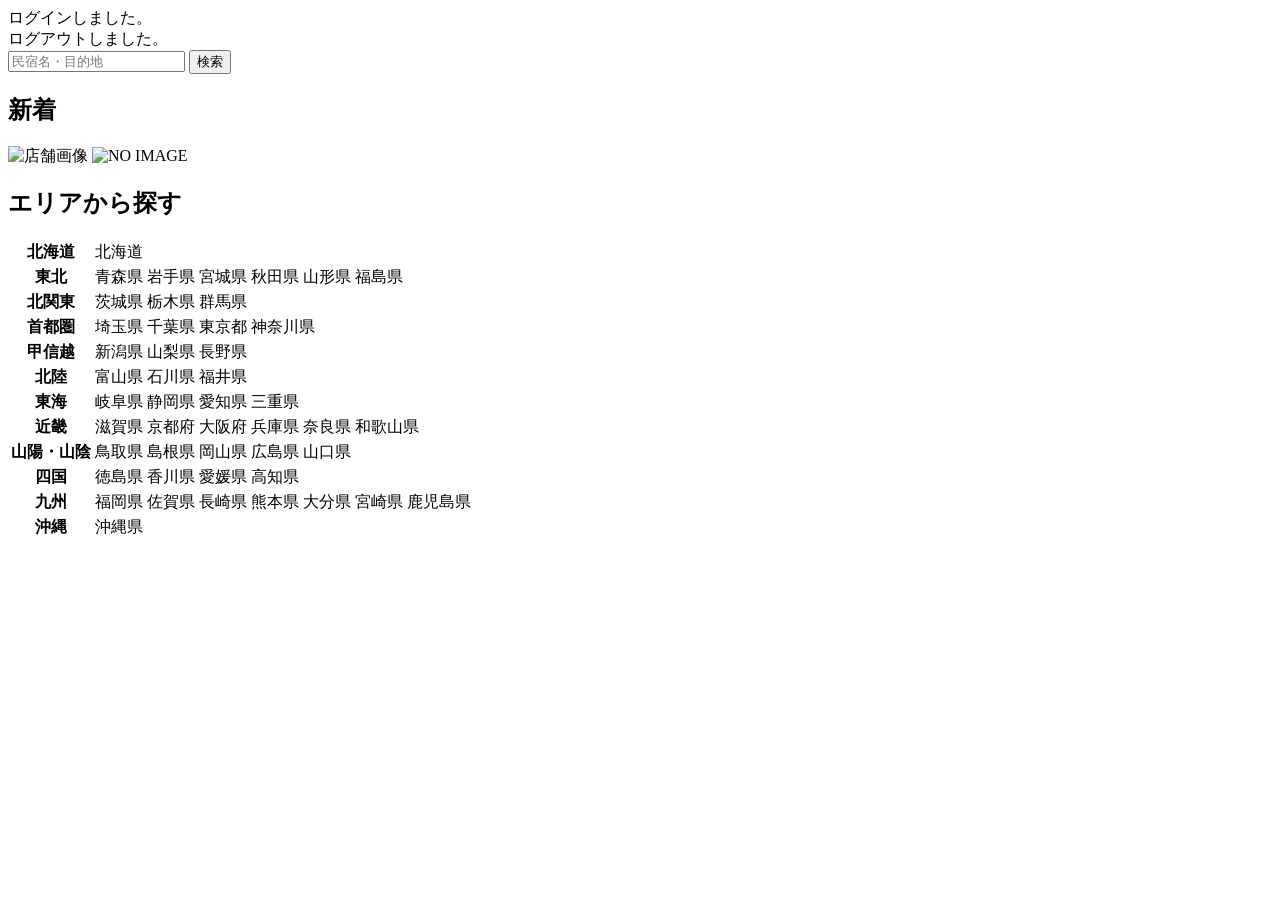
<file: kadai_002/samuraitravel/src/main/resources/templates/index.html>
<!DOCTYPE html>
<html xmlns:th="https://www.thymeleaf.org" xmlns:sec="http://www.thymeleaf.org/extras/spring-security">
    <head>
         <div th:replace="~{fragment :: meta}"></div>   
              
         <div th:replace="~{fragment :: styles}"></div>
        
        <title>SAMURAI Travel</title>	
    </head>
    <body>
         <div class="samuraitravel-wrapper">
             <!-- ヘッダー -->
             <div th:replace="~{fragment :: header}"></div>
             
             <main>
                 <div class="container pt-4 pb-5 samuraitravel-container">
                     <div th:if="${param.loggedIn}" class="alert alert-info">
                         ログインしました。
                     </div>  
                     
                     <div th:if="${param.loggedOut}" class="alert alert-info">
                         ログアウトしました。
                     </div>
                     <div th:if="${successMessage}" class="alert alert-info">
                         <span th:text="${successMessage}"></span>
                     </div> 
                     <div class="d-flex justify-content-center">                                            
                         <form method="get" th:action="@{/houses}" class="mb-5 samuraitravel-search-form">
                             <div class="input-group">
                                 <input type="text" class="form-control" name="keyword" th:value="${keyword}" placeholder="民宿名・目的地">
                                 <button type="submit" class="btn text-white shadow-sm samuraitravel-btn">検索</button> 
                             </div>               
                         </form>                        
                     </div>                                                                                                  
                                                      
                     <h2 class="text-center mb-3">新着</h2>
                     <div class="row row-cols-lg-5 row-cols-2 g-3 mb-5">                                        
                         <div class="col" th:each="newHouse : ${newHouses}">
                             <a th:href="@{/houses/__${newHouse.getId()}__}" class="link-dark samuraitravel-card-link">
                                 <div class="card h-100">                                                                        
                                     <img th:if="${newHouse.getImageName()}" th:src="@{/storage/__${newHouse.getImageName()}__}" class="card-img-top samuraitravel-vertical-card-image" alt="店舗画像">                                     
                                     <img th:unless="${newHouse.getImageName()}" th:src="@{/images/noImage.png}" class="card-img-top samuraitravel-vertical-card-image" alt="NO IMAGE">                                                                                                                        
                                     <div class="card-body">                                    
                                         <h3 class="card-title" th:text="${newHouse.getName()}"></h3>
                                         <p class="card-text mb-1">
                                             <small class="text-muted" th:text="${newHouse.getAddress()}"></small>                                            
                                         </p>
                                         <p class="card-text">
                                             <span th:text="${#numbers.formatInteger(newHouse.getPrice(), 1, 'COMMA') + '円 / 泊'}"></span>                                            
                                         </p>                                    
                                     </div>
                                 </div>    
                             </a>            
                         </div>                                               
                     </div>
                     
                     <div class="row justify-content-center">
                         <div class="col-xl-5 col-lg-6 col-md-8">                    
                     
                             <h2 class="text-center mb-3">エリアから探す</h2>                                        
                              
                             <table class="table">
                                 <tbody>                                                     
                                     <tr>
                                         <th>北海道</th>
                                         <td>
                                             <a th:href="@{/houses?area=北海道}">北海道</a>
                                         </td>                                     
                                     </tr>  
                                     <tr>
                                         <th>東北</th>
                                         <td>
                                             <a th:href="@{/houses?area=青森県}" class="me-2">青森県</a>
                                             <a th:href="@{/houses?area=岩手県}" class="me-2">岩手県</a>
                                             <a th:href="@{/houses?area=宮城県}" class="me-2">宮城県</a>
                                             <a th:href="@{/houses?area=秋田県}" class="me-2">秋田県</a>
                                             <a th:href="@{/houses?area=山形県}" class="me-2">山形県</a>
                                             <a th:href="@{/houses?area=福島県}">福島県</a>
                                         </td>                                     
                                     </tr>  
                                     <tr>
                                         <th>北関東</th>
                                         <td>
                                             <a th:href="@{/houses?area=茨城県}" class="me-2">茨城県</a>
                                             <a th:href="@{/houses?area=栃木県}" class="me-2">栃木県</a>
                                             <a th:href="@{/houses?area=群馬県}">群馬県</a>                                    
                                         </td>                                     
                                     </tr>  
                                     <tr>
                                         <th>首都圏</th>
                                         <td>
                                             <a th:href="@{/houses?area=埼玉県}" class="me-2">埼玉県</a>
                                             <a th:href="@{/houses?area=千葉県}" class="me-2">千葉県</a>
                                             <a th:href="@{/houses?area=東京都}" class="me-2">東京都</a>
                                             <a th:href="@{/houses?area=神奈川県}">神奈川県</a>
                                         </td>                                     
                                     </tr>  
                                     <tr>
                                         <th>甲信越</th>
                                         <td>
                                             <a th:href="@{/houses?area=新潟県}" class="me-2">新潟県</a>
                                             <a th:href="@{/houses?area=山梨県}" class="me-2">山梨県</a>
                                             <a th:href="@{/houses?area=長野県}">長野県</a>
                                         </td>                                     
                                     </tr>  
                                     <tr>
                                         <th>北陸</th>
                                         <td>
                                             <a th:href="@{/houses?area=富山県}" class="me-2">富山県</a>
                                             <a th:href="@{/houses?area=石川県}" class="me-2">石川県</a>
                                             <a th:href="@{/houses?area=福井県}">福井県</a>
                                         </td>                                     
                                     </tr>  
                                     <tr>
                                         <th>東海</th>
                                         <td>
                                             <a th:href="@{/houses?area=岐阜県}" class="me-2">岐阜県</a>
                                             <a th:href="@{/houses?area=静岡県}" class="me-2">静岡県</a>
                                             <a th:href="@{/houses?area=愛知県}" class="me-2">愛知県</a>
                                             <a th:href="@{/houses?area=三重県}">三重県</a>
                                         </td>                                     
                                     </tr>  
                                     <tr>
                                         <th>近畿</th>
                                         <td>
                                             <a th:href="@{/houses?area=滋賀県}" class="me-2">滋賀県</a>
                                             <a th:href="@{/houses?area=京都府}" class="me-2">京都府</a>
                                             <a th:href="@{/houses?area=大阪府}" class="me-2">大阪府</a>
                                             <a th:href="@{/houses?area=兵庫県}" class="me-2">兵庫県</a>
                                             <a th:href="@{/houses?area=奈良県}" class="me-2">奈良県</a>
                                             <a th:href="@{/houses?area=和歌山県}">和歌山県</a>
                                         </td>                                     
                                     </tr>  
                                     <tr>
                                         <th>山陽・山陰</th>
                                         <td>
                                             <a th:href="@{/houses?area=鳥取県}" class="me-2">鳥取県</a>
                                             <a th:href="@{/houses?area=島根県}" class="me-2">島根県</a>
                                             <a th:href="@{/houses?area=岡山県}" class="me-2">岡山県</a>
                                             <a th:href="@{/houses?area=広島県}" class="me-2">広島県</a>
                                             <a th:href="@{/houses?area=山口県}">山口県</a>
                                         </td>                                     
                                     </tr>  
                                     <tr>
                                         <th>四国</th>
                                         <td>
                                             <a th:href="@{/houses?area=徳島県}" class="me-2">徳島県</a>
                                             <a th:href="@{/houses?area=香川県}" class="me-2">香川県</a>
                                             <a th:href="@{/houses?area=愛媛県}" class="me-2">愛媛県</a>
                                             <a th:href="@{/houses?area=高知県}">高知県</a>
                                         </td>                                     
                                     </tr>            
                                     <tr>
                                         <th>九州</th>
                                         <td>
                                             <a th:href="@{/houses?area=福岡県}" class="me-2">福岡県</a>
                                             <a th:href="@{/houses?area=佐賀県}" class="me-2">佐賀県</a>
                                             <a th:href="@{/houses?area=長崎県}" class="me-2">長崎県</a>
                                             <a th:href="@{/houses?area=熊本県}" class="me-2">熊本県</a>
                                             <a th:href="@{/houses?area=大分県}" class="me-2">大分県</a>
                                             <a th:href="@{/houses?area=宮崎県}" class="me-2">宮崎県</a>
                                             <a th:href="@{/houses?area=鹿児島県}">鹿児島県</a>
                                         </td>                                     
                                     </tr>  
                                     <tr>
                                         <th>沖縄</th>
                                         <td>
                                             <a th:href="@{/houses?area=沖縄県}">沖縄県</a>
                                         </td>                                     
                                     </tr>                                                                                                                                                                                                                                                                                                                                                                           
                                 </tbody>
                             </table>  
                         </div>
                     </div>
                 </div>
             </main>
             
             <!-- フッター -->
             <div th:replace="~{fragment :: footer}"></div>
         </div>    
         
         <div th:replace="~{fragment :: scripts}"></div>  
	</body>
</html>
</file>
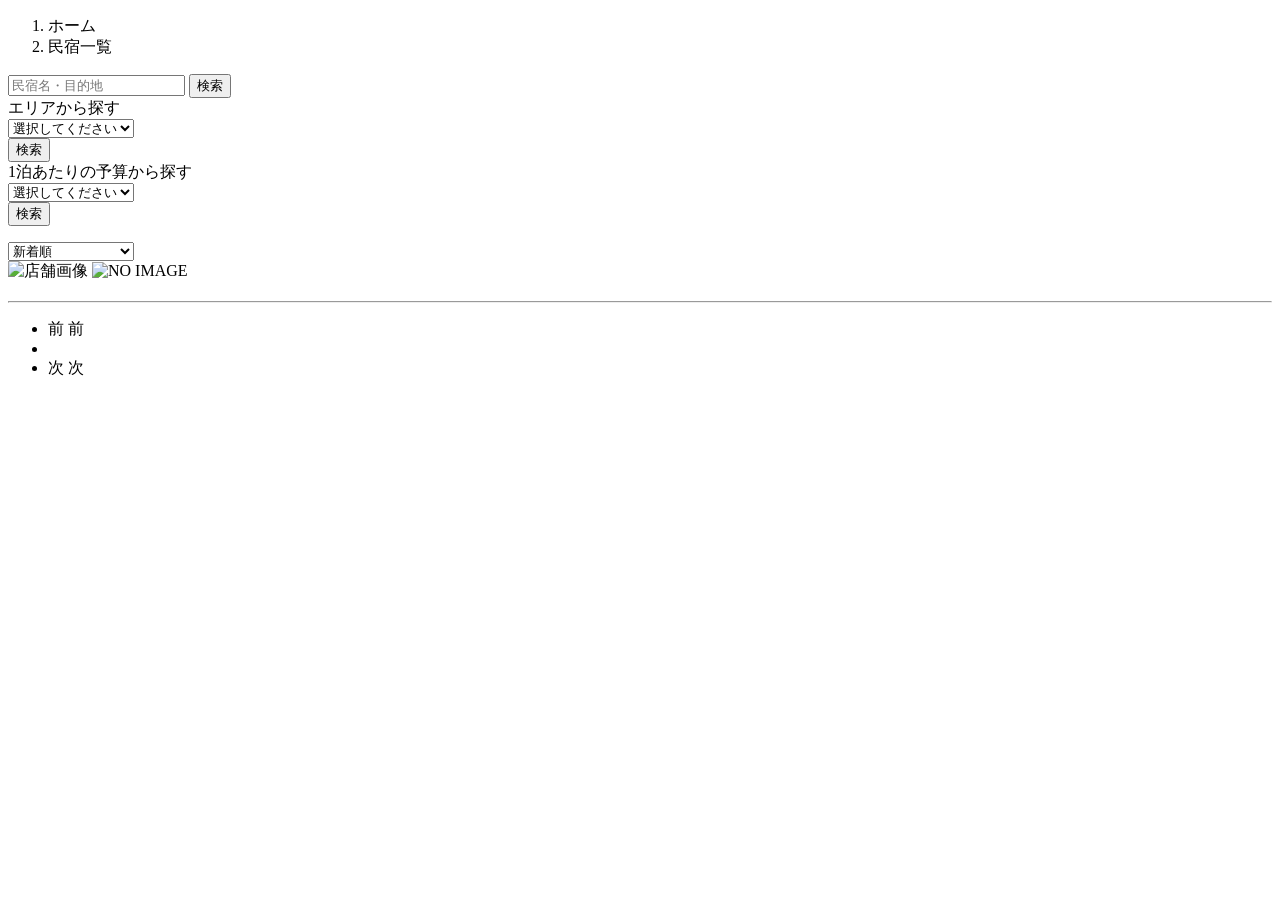
<file: kadai_002/samuraitravel/src/main/resources/templates/houses/index.html>
<!DOCTYPE html>
 <html xmlns:th="https://www.thymeleaf.org" xmlns:sec="http://www.thymeleaf.org/extras/spring-security">    
     <head>
         <div th:replace="~{fragment :: meta}"></div>   
              
         <div th:replace="~{fragment :: styles}"></div>
           
         <title>民宿一覧</title>   
     </head>
     <body>
         <div class="samuraitravel-wrapper">
             <!-- ヘッダー -->
             <div th:replace="~{fragment :: header}"></div>
             
             <main>
                 <div class="container samuraitravel-container pb-5">
                     <div class="row justify-content-center">
                         <nav class="my-3" style="--bs-breadcrumb-divider: '>';" aria-label="breadcrumb">
                             <ol class="breadcrumb mb-0">                        
                                 <li class="breadcrumb-item"><a th:href="@{/}">ホーム</a></li>
                                 <li class="breadcrumb-item active" aria-current="page">民宿一覧</li>
                             </ol>
                         </nav>         
             
                         <div class="col-xl-3 col-lg-4 col-md-12">               
                             <form method="get" th:action="@{/houses}" class="w-100 mb-3">
                                 <div class="input-group">
                                     <input type="text" class="form-control" name="keyword" th:value="${keyword}" placeholder="民宿名・目的地">
                                     <button type="submit" class="btn text-white shadow-sm samuraitravel-btn">検索</button> 
                                 </div>               
                             </form>
             
                             <div class="card mb-3">
                                 <div class="card-header">
                                     エリアから探す
                                 </div>
                                 <div class="card-body">
                                     <form method="get" th:action="@{/houses}" class="w-100">
                                         <div class="form-group mb-3">
                                             <select class="form-control form-select" name="area">  
                                                 <option value="" hidden>選択してください</option>   
                                                 <optgroup label="北海道">                                      
                                                     <option value="北海道" th:selected="${area == '北海道'}">北海道</option>
                                                 </optgroup>                
                                                 <optgroup label="東北">                                  
                                                     <option value="青森県" th:selected="${area == '青森県'}">青森県</option>                                                
                                                     <option value="岩手県" th:selected="${area == '岩手県'}">岩手県</option>
                                                     <option value="宮城県" th:selected="${area == '宮城県'}">宮城県</option>
                                                     <option value="秋田県" th:selected="${area == '秋田県'}">秋田県</option>
                                                     <option value="山形県" th:selected="${area == '山形県'}">山形県</option>
                                                     <option value="福島県" th:selected="${area == '福島県'}">福島県</option>
                                                 </optgroup>
                                                 <optgroup label="北関東">  
                                                     <option value="茨城県" th:selected="${area == '茨城県'}">茨城県</option>
                                                     <option value="栃木県" th:selected="${area == '栃木県'}">栃木県</option>
                                                     <option value="群馬県" th:selected="${area == '群馬県'}">群馬県</option>
                                                 </optgroup>
                                                 <optgroup label="首都圏"> 
                                                     <option value="埼玉県" th:selected="${area == '埼玉県'}">埼玉県</option>
                                                     <option value="千葉県" th:selected="${area == '千葉県'}">千葉県</option>
                                                     <option value="東京都" th:selected="${area == '東京都'}">東京都</option>
                                                     <option value="神奈川県" th:selected="${area == '神奈川県'}">神奈川県</option>
                                                 </optgroup>
                                                 <optgroup label="甲信越"> 
                                                     <option value="新潟県" th:selected="${area == '新潟県'}">新潟県</option>
                                                     <option value="山梨県" th:selected="${area == '山梨県'}">山梨県</option>
                                                     <option value="長野県" th:selected="${area == '長野県'}">長野県</option>
                                                 </optgroup>
                                                 <optgroup label="北陸"> 
                                                     <option value="富山県" th:selected="${area == '富山県'}">富山県</option>
                                                     <option value="石川県" th:selected="${area == '石川県'}">石川県</option>
                                                     <option value="福井県" th:selected="${area == '福井県'}">福井県</option>
                                                 </optgroup>
                                                 <optgroup label="東海">
                                                     <option value="岐阜県" th:selected="${area == '岐阜県'}">岐阜県</option>
                                                     <option value="静岡県" th:selected="${area == '静岡県'}">静岡県</option>
                                                     <option value="愛知県" th:selected="${area == '愛知県'}">愛知県</option>
                                                     <option value="三重県" th:selected="${area == '三重県'}">三重県</option>
                                                 </optgroup>
                                                 <optgroup label="近畿">
                                                     <option value="滋賀県" th:selected="${area == '滋賀県'}">滋賀県</option>
                                                     <option value="京都府" th:selected="${area == '京都府'}">京都府</option>
                                                     <option value="大阪府" th:selected="${area == '大阪府'}">大阪府</option>
                                                     <option value="兵庫県" th:selected="${area == '兵庫県'}">兵庫県</option>
                                                     <option value="奈良県" th:selected="${area == '奈良県'}">奈良県</option>
                                                     <option value="和歌山県" th:selected="${area == '和歌山県'}">和歌山県</option>
                                                 </optgroup>
                                                 <optgroup label="山陽・山陰">
                                                     <option value="鳥取県" th:selected="${area == '鳥取県'}">鳥取県</option>
                                                     <option value="島根県" th:selected="${area == '島根県'}">島根県</option>
                                                     <option value="岡山県" th:selected="${area == '岡山県'}">岡山県</option>
                                                     <option value="広島県" th:selected="${area == '広島県'}">広島県</option>
                                                     <option value="山口県" th:selected="${area == '山口県'}">山口県</option>
                                                 </optgroup>
                                                 <optgroup label="四国">
                                                     <option value="徳島県" th:selected="${area == '徳島県'}">徳島県</option>
                                                     <option value="香川県" th:selected="${area == '香川県'}">香川県</option>
                                                     <option value="愛媛県" th:selected="${area == '愛媛県'}">愛媛県</option>
                                                     <option value="高知県" th:selected="${area == '高知県'}">高知県</option>
                                                 </optgroup>
                                                 <optgroup label="九州">
                                                     <option value="福岡県" th:selected="${area == '福岡県'}">福岡県</option>
                                                     <option value="佐賀県" th:selected="${area == '佐賀県'}">佐賀県</option>
                                                     <option value="長崎県" th:selected="${area == '長崎県'}">長崎県</option>
                                                     <option value="熊本県" th:selected="${area == '熊本県'}">熊本県</option>
                                                     <option value="大分県" th:selected="${area == '大分県'}">大分県</option>
                                                     <option value="宮崎県" th:selected="${area == '宮崎県'}">宮崎県</option>
                                                     <option value="鹿児島県" th:selected="${area == '鹿児島県'}">鹿児島県</option>
                                                 </optgroup>
                                                 <optgroup label="沖縄">
                                                     <option value="沖縄県" th:selected="${area == '沖縄県'}">沖縄県</option>
                                                 </optgroup>                                                                                                  
                                             </select> 
                                         </div>
                                         <div class="form-group">
                                             <button type="submit" class="btn text-white shadow-sm w-100 samuraitravel-btn">検索</button>
                                         </div>                                           
                                     </form>
                                 </div>
                             </div>                
             
                             <div class="card mb-3">
                                 <div class="card-header">
                                     1泊あたりの予算から探す
                                 </div>
                                 <div class="card-body">
                                     <form method="get" th:action="@{/houses}" class="w-100">
                                         <div class="form-group mb-3">    
                                             <select class="form-control form-select" name="price">
                                                 <option value="" hidden>選択してください</option> 
                                                 <option value="6000" th:selected="${price == 6000}">6,000円以内</option>
                                                 <option value="7000" th:selected="${price == 7000}">7,000円以内</option>
                                                 <option value="8000" th:selected="${price == 8000}">8,000円以内</option>
                                                 <option value="9000" th:selected="${price == 9000}">9,000円以内</option>
                                                 <option value="10000" th:selected="${price == 10000}">10,000円以内</option>
                                             </select>                                                                                
                                         </div>
                                         <div class="form-group">
                                             <button type="submit" class="btn text-white shadow-sm w-100 samuraitravel-btn">検索</button>
                                         </div>                                           
                                     </form>
                                 </div>
                             </div>                               
                         </div>
             
                         <div class="col">                                                                          
                             <div class="d-flex justify-content-between flex-wrap">                                
                                 <p th:if="${housePage.getTotalPages() > 1}" class="fs-5 mb-3" th:text="${'検索結果：' + housePage.getTotalElements() + '件' + '（' + (housePage.getNumber() + 1) + ' / ' + housePage.getTotalPages() + ' ページ）'}"></p> 
                                 <p th:unless="${housePage.getTotalPages() > 1}" class="fs-5 mb-3" th:text="${'検索結果：' + housePage.getTotalElements() + '件'}"></p>                                 
                             <form method="get" th:action="@{/houses}" class="mb-3 samuraitravel-sort-box"> 
                                     <input th:if="${keyword}" type="hidden" name="keyword" th:value="${keyword}">
                                     <input th:if="${area}" type="hidden" name="area" th:value="${area}">
                                     <input th:if="${price}" type="hidden" name="price" th:value="${price}">                                      
                                     <select class="form-select form-select-sm" name="order" onChange="this.form.submit();">
                                         <option value="createdAtDesc" th:selected="${order == 'createdAtDesc' || order == null}">新着順</option>                                            
                                         <option value="priceAsc" th:selected="${order == 'priceAsc'}">宿泊料金が安い順</option>
                                     </select>   
                                 </form> 
                             </div>   
                                                                         
                             <div class="mb-3" th:each="house : ${housePage}">
                                 <a th:href="@{/houses/__${house.getId()}__}" class="link-dark samuraitravel-card-link">
                                     <div class="card h-100">   
                                         <div class="row g-0">
                                             <div class="col-md-4">                                                                                
                                                 <img th:if="${house.getImageName()}" th:src="@{/storage/__${house.getImageName()}__}" class="card-img-top samuraitravel-horizontal-card-image" alt="店舗画像">                                                     
                                                 <img th:unless="${house.getImageName()}" th:src="@{/images/noImage.png}" class="card-img-top samuraitravel-horizontal-card-image" alt="NO IMAGE">                                                    
                                             </div> 
                                             <div class="col-md-8">                                                                                                                        
                                                 <div class="card-body">                                    
                                                     <h3 class="card-title mb-3" th:text="${house.getName()}"></h3>                                            
  
                                                     <hr class="mb-3">
                                                     
                                                     <p class="card-text mb-2">
                                                         <span th:text="${house.getDescription()}"></span>
                                                     </p>                                                    
                                                     
                                                     <p class="card-text mb-2">
                                                         <small class="text-muted" th:text="${'〒' + house.getPostalCode()}"></small>
                                                         <small class="text-muted" th:text="${house.getAddress()}"></small>                                                      
                                                     </p>   
                                                                                                                                                                                                                                    
                                                     <p class="card-text">
                                                         <span th:text="${#numbers.formatInteger(house.getPrice(), 1, 'COMMA') + '円 / 泊'}"></span>
                                                     </p>                                    
                                                 </div>
                                             </div>
                                         </div>
                                     </div>    
                                 </a>            
                             </div>                                                                                       
             
                             <!-- ページネーション -->
                            <div th:if="${housePage.getTotalPages() > 1}" class="d-flex justify-content-center">
                                <nav aria-label="民宿一覧ページ">
                                    <ul class="pagination">
                                        <li class="page-item">
                                            <span th:if="${housePage.isFirst()}" class="page-link disabled">前</span>
                                             <a th:unless="${housePage.isFirst()}" th:href="@{/houses(page = ${housePage.getNumber() - 1}, keyword = ${keyword}, area = ${area}, price = ${price}, order = ${order})}" class="page-link samuraitravel-page-link">前</a>
                                        </li>
                                        <li th:each="i : ${#numbers.sequence(0, housePage.getTotalPages() - 1)}" class="page-item">
                                            <span th:if="${i == housePage.getNumber()}" class="page-link active samuraitravel-active" th:text="${i + 1}"></span>                           
                                             <a th:unless="${i == housePage.getNumber()}" th:href="@{/houses(page = ${i}, keyword = ${keyword}, area = ${area}, price = ${price}, order = ${order})}" class="page-link samuraitravel-page-link" th:text="${i + 1}"></a>
                                        </li>
                                        <li class="page-item">                        
                                            <span th:if="${housePage.isLast()}" class="page-link disabled">次</span>                                            
                                             <a th:unless="${housePage.isLast()}" th:href="@{/houses(page = ${housePage.getNumber() + 1}, keyword = ${keyword}, area = ${area}, price = ${price}, order = ${order})}" class="page-link samuraitravel-page-link">次</a>
                                         </li>
                                     </ul>
                                 </nav> 
                             </div>                                      
                         </div>
                     </div>
                 </div>  
             </main>
             
             <!-- フッター -->
             <div th:replace="~{fragment :: footer}"></div>
         </div>    
         
         <div th:replace="~{fragment :: scripts}"></div>  
   </body>
 </html>
</file>
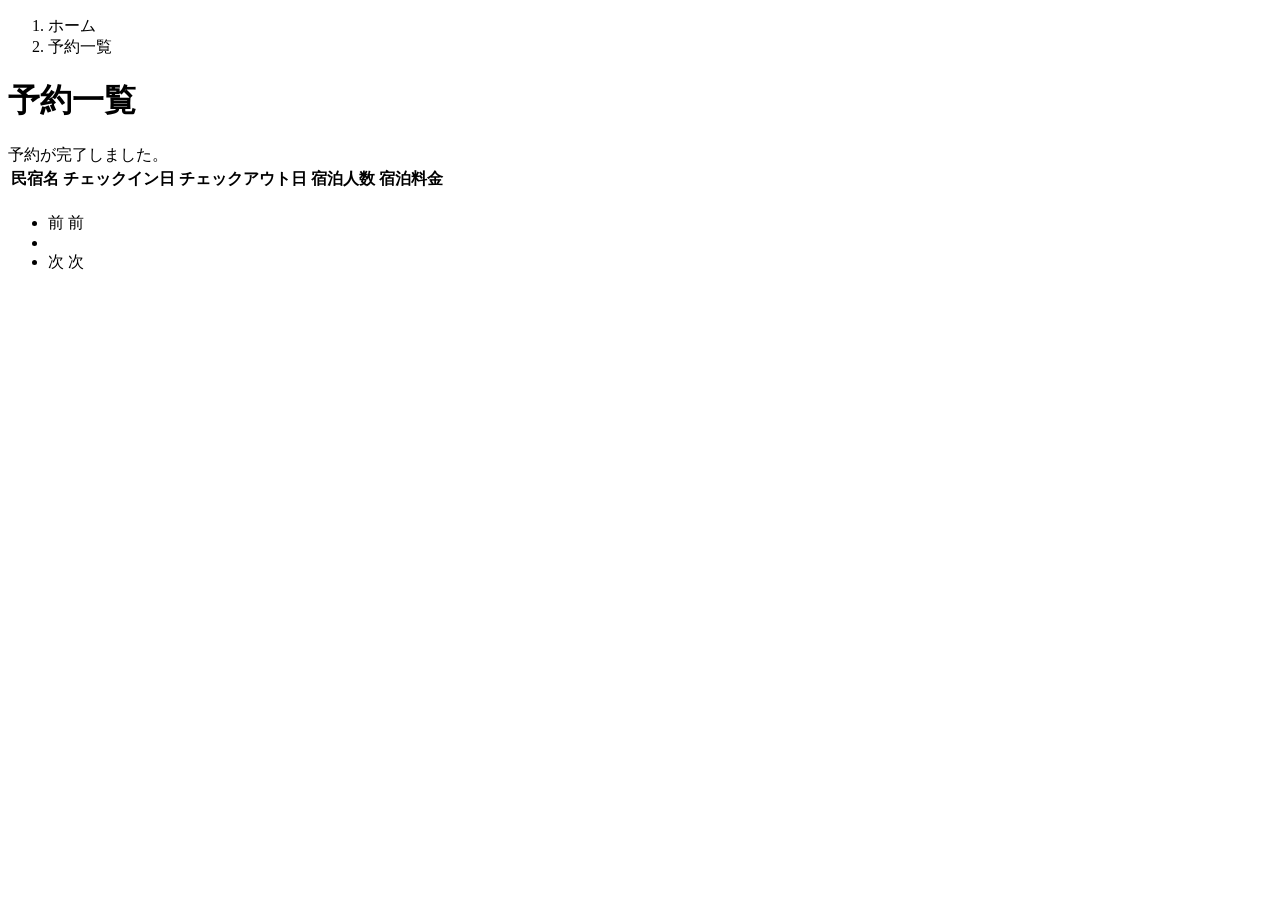
<file: kadai_002/samuraitravel/src/main/resources/templates/reservations/index.html>
<!DOCTYPE html>
 <html xmlns:th="https://www.thymeleaf.org" xmlns:sec="http://www.thymeleaf.org/extras/spring-security">    
     <head>
         <div th:replace="~{fragment :: meta}"></div>   
              
         <div th:replace="~{fragment :: styles}"></div>
           
         <title>予約一覧</title>   
     </head>
     <body>
         <div class="samuraitravel-wrapper">
             <!-- ヘッダー -->
             <div th:replace="~{fragment :: header}"></div>
             
             <main>
                 <div class="container samuraitravel-container pb-5">
                     <div class="row justify-content-center">
                         <div class="col-xxl-9 col-xl-10 col-lg-11">
                             <nav class="my-3" style="--bs-breadcrumb-divider: '>';" aria-label="breadcrumb">
                                 <ol class="breadcrumb mb-0"> 
                                     <li class="breadcrumb-item"><a th:href="@{/}">ホーム</a></li>                       
                                     <li class="breadcrumb-item active" aria-current="page">予約一覧</li>
                                 </ol>
                             </nav> 
                             
                             <h1 class="mb-3 text-center">予約一覧</h1>  
             
                              <div th:if="${param.reserved}" class="alert alert-info">
                                 予約が完了しました。
                             </div>   
                             
                             <table class="table">
                                 <thead>
                                     <tr>                            
                                         <th scope="col">民宿名</th>
                                         <th scope="col">チェックイン日</th>
                                         <th scope="col">チェックアウト日</th>
                                         <th scope="col">宿泊人数</th>
                                         <th scope="col">宿泊料金</th>                                        
                                     </tr>
                                 </thead>   
                                 <tbody>                                                    
                                     <tr th:each="reservation : ${reservationPage}">
                                         <td>
                                             <a th:href="@{/houses/__${reservation.getHouse().getId()}__}" th:text="${reservation.getHouse().getName()}"></a>
                                         </td>
                                         <td th:text="${reservation.getCheckinDate()}"></td>
                                         <td th:text="${reservation.getCheckoutDate()}"></td>
                                         <td th:text="${reservation.getNumberOfPeople + '名'}"></td>
                                         <td th:text="${#numbers.formatInteger(reservation.getAmount(), 1, 'COMMA') + '円'}"></td>
                                     </tr>                                    
                                 </tbody>
                             </table>    
                             
                            <!-- ページネーション -->
                             <div th:if="${reservationPage.getTotalPages() > 1}" class="d-flex justify-content-center">
                                 <nav aria-label="予約一覧ページ">
                                     <ul class="pagination">
                                         <li class="page-item">
                                             <span th:if="${reservationPage.isFirst()}" class="page-link disabled">前</span>
                                             <a th:unless="${reservationPage.isFirst()}" th:href="@{/reservations(page = ${reservationPage.getNumber() - 1})}" class="page-link samuraitravel-page-link">前</a>
                                         </li>
                                         <li th:each="i : ${#numbers.sequence(0, reservationPage.getTotalPages() - 1)}" class="page-item">
                                             <span th:if="${i == reservationPage.getNumber()}" class="page-link active samuraitravel-active" th:text="${i + 1}"></span>
                                             <a th:unless="${i == reservationPage.getNumber()}" th:href="@{/reservations(page = ${i})}" class="page-link samuraitravel-page-link" th:text="${i + 1}"></a>
                                         </li>
                                         <li class="page-item">                        
                                             <span th:if="${reservationPage.isLast()}" class="page-link disabled">次</span>
                                             <a th:unless="${reservationPage.isLast()}" th:href="@{/reservations(page = ${reservationPage.getNumber() + 1})}" class="page-link samuraitravel-page-link">次</a>
                                         </li>
                                     </ul>
                                 </nav> 
                             </div>                
                         </div>                          
                     </div>
                 </div>  
             </main>
             
             <!-- フッター -->
             <div th:replace="~{fragment :: footer}"></div>
         </div>    
         
         <div th:replace="~{fragment :: scripts}"></div>  
   </body>
 </html>
</file>
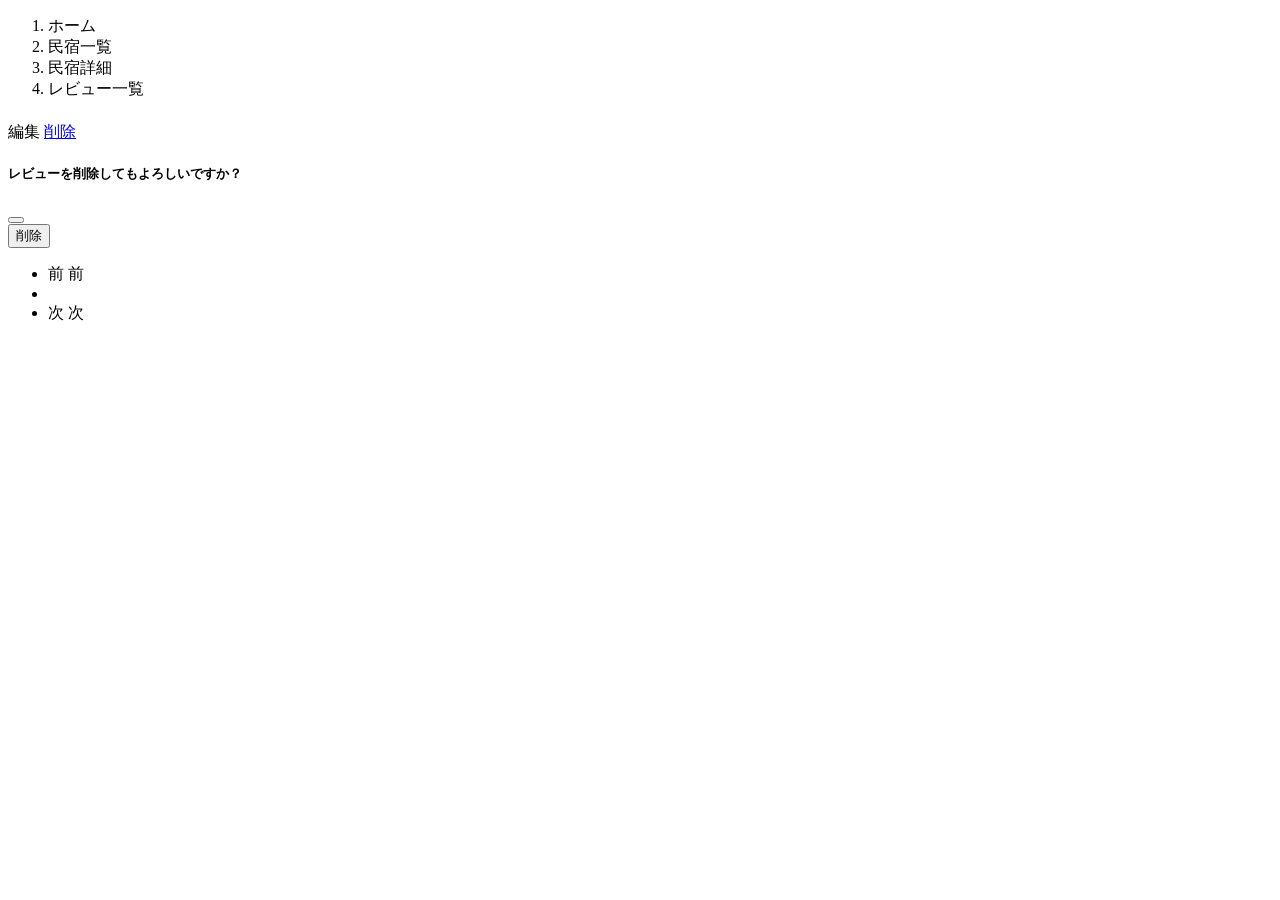
<file: kadai_002/samuraitravel/src/main/resources/templates/reviews/index.html>
<!DOCTYPE html>
<html xmlns:th="https://www.thymeleaf.org" xmlns:sec="http://www.thymeleaf.org/extras/spring-security">    
     <head>
         <div th:replace="~{fragment :: meta}"></div>   
              
         <div th:replace="~{fragment :: styles}"></div>
           
         <title>レビュー一覧</title>   
     </head>
     <body>
		 <div class="samuraitravel-wrapper">
             <!-- ヘッダー -->
             <div th:replace="~{fragment :: header}"></div>
             <main>
				 <div class="container pt-4 pb-5 samuraitravel-container">
					 <div class="row justify-content-center">
						 <div class="col-xxl-9 col-xl-10 col-lg-11">
							 <nav class="mb-4" style="--bs-breadcrumb-divider: '>';" aria-label="breadcrumb">
								 <ol class="breadcrumb mb-0">
									 <li class="breadcrumb-item"><a th:href="@{/}">ホーム</a></li>
									 <li class="breadcrumb-item"><a th:href="@{/houses}">民宿一覧</a></li>
									 <li class="breadcrumb-item"><a th:href="@{/houses/__${house.getId()}__}">民宿詳細</a></li>
									 <li class="breadcrumb-item active">レビュー一覧</li>									 
								 </ol>
							 </nav>
							 
							 <h1 class="mb-4 text-center" th:text="${house.getName() + 'のレビュー一覧'}"></h1>
							 
							 <div class="row row-cols-1 row-cols-md-2 g-4 mb-4">
								 <div th:each="review : ${reviewPage}">
									 <div class="col">
										 <div class="card">
											 <div class="card-body">
												 <div class="d-flex justify-content-between">
													 <h5 class="card-title" th:text="${review.getUser().getName()}"></h5>
													 <span sec:authorize = "isAuthenticated()" th:if="${#authentication.principal.user.id == review.getUser().getId()}">
													     <a th:href="@{/houses/__${house.getId()}__/reviews/__${review.getId()}__/edit}" class="me-2">編集</a>
														 <a href="#" class="samuraitravel-link-danger" data-bs-toggle="modal" th:data-bs-target="${'#deleteReviewModal' + review.getId()}">削除</a>
															 <div class="modal fade" th:id="${'deleteReviewModal' + review.getId()}" tabindex="-1" th:aria-labelledby="${'deleteReviewModal' + review.getId()}">
																 <div class="modal-dialog">
																	 <div class="modal-content">
																		 <div class="modal-header">
																			 <h5 class="modal-title" th:id="${'deleteReviewModal' + review.getId()}">レビューを削除してもよろしいですか？</h5>
																			 <button type="button" class="btn-close" data-bs-dismiss="modal" aria-label="閉じる"></button>
																		 </div>
																		 <div class="modal-footer">
																			 <form method="post" th:action="@{/houses/__${house.getId()}__/reviews/__${review.getId()}__/delete}">
																				 <button type="submit" class="btn samuraitravel-btn-danger text-white shadow-sm">削除</button>
																			 </form>
																		 </div>
																	 </div>
																 </div>
															 </div>
													 </span>
												 </div>	
														 
												 <p class="card-text mb-1">
													 <span class="samuraitravel-star" th:each="star : ${#numbers.sequence(1, 5)}" th:text="${star <= review.getScore()} ? '&#9733;' : '&#9734;'"></span>															
											     </p>
			   							         <p class="card-text"><small class="text-muted" th:text="${#dates.format(review.getCreatedAt(), 'yyyy年MM月dd日')}"></small></p>
								  		         <p class="card-text" th:text="${review.getContent()}"></p>
											 </div>
										 </div>
									 </div>
								 </div>
							 </div>
							 <div th:if="${reviewPage.getTotalPages() > 1}" class="d-flex justify-content-center">
								 <nav aria-label="レビュー一覧ページ">
									 <ul class="pagination">
										 <li class="page-item">
											 <span th:if="${reviewPage.isFirst()}" class="page-link disabled">前</span>
											 <a th:unless="${reviewPage.isFirst()}" th:href="@{/houses/__${house.getId()}__/reviews(page = ${reviewPage.getNumber() - 1})}" class="page-link samuraitravel-page-link">前</a>
										 </li>
										 <li th:each="i : ${#numbers.sequence(0, reviewPage.getTotalPages() - 1)}" class="page-item">
											 <span th:if="${i == reviewPage.getNumber()}" class="page-link active samuraitravel-active" th:text="${i + 1}"></span>
											 <a th:unless="${i == reviewPage.getNumber()}" th:href="@{/houses/__${house.getId()}__/reviews(page = ${i})}" class="page-link samuraitravel-page-link" th:text="${i + 1}"></a>
										 </li>
										  <li class="page-item">
											 <span th:if="${reviewPage.isLast()}" class="page-link disabled">次</span>
											 <a th:unless="${reviewPage.isLast()}" th:href="@{/houses/__${house.getId()}__/reviews(page = ${reviewPage.getNumber() + 1})}" class="page-link samuraitravel-page-link">次</a>
										 </li> 
									 </ul>
								 </nav>
							 </div>
						 </div>
					 </div>
				 </div>						 
			 </main>
	 </body>
	 <!-- フッター -->
    <div th:replace="~{fragment :: footer}"></div>
</div>

<div th:replace="~{fragment :: scripts}"></div>
</body>
</html>
</file>
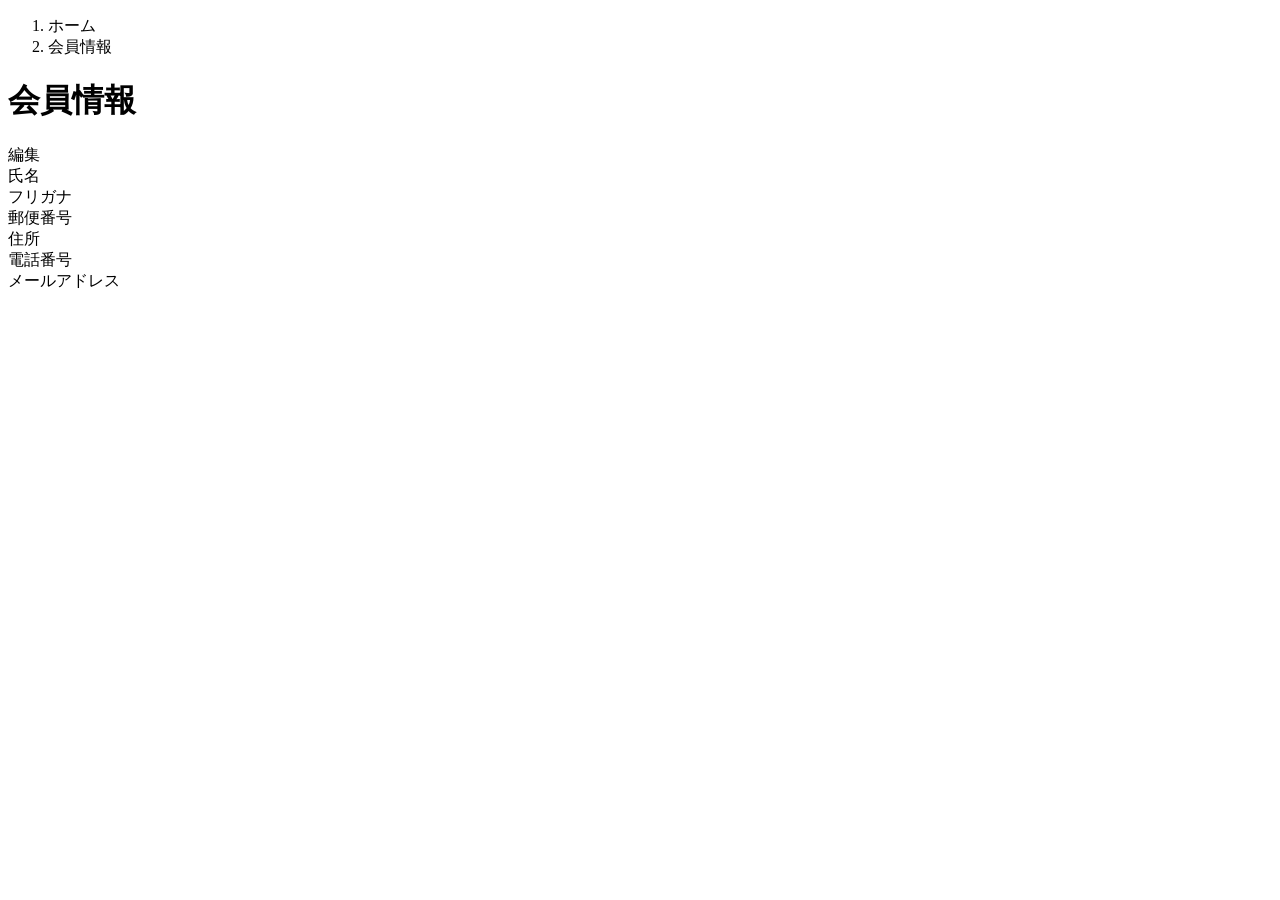
<file: kadai_002/samuraitravel/src/main/resources/templates/user/index.html>
<!DOCTYPE html>
 <html xmlns:th="https://www.thymeleaf.org" xmlns:sec="http://www.thymeleaf.org/extras/spring-security">    
     <head>
         <div th:replace="~{fragment :: meta}"></div>   
              
         <div th:replace="~{fragment :: styles}"></div>
           
         <title>会員情報</title>   
     </head>
     <body>
         <div class="samuraitravel-wrapper">
             <!-- ヘッダー -->
             <div th:replace="~{fragment :: header}"></div>
             
             <main>
                 <div class="container pb-5 samuraitravel-container">
                     <div class="row justify-content-center">
                         <div class="col-xl-5 col-lg-6 col-md-8">
                             <nav class="my-3" style="--bs-breadcrumb-divider: '>';" aria-label="breadcrumb">
                                 <ol class="breadcrumb mb-0"> 
                                     <li class="breadcrumb-item"><a th:href="@{/}">ホーム</a></li>                       
                                     <li class="breadcrumb-item active" aria-current="page">会員情報</li>
                                 </ol>
                             </nav> 
                             
                             <h1 class="mb-3 text-center">会員情報</h1> 
                             
                             <div class="d-flex justify-content-end align-items-end mb-3">                    
                                 <div>
                                     <a th:href="@{/user/edit}">編集</a>                        
                                 </div>
                             </div>                                       
                             
                             <div th:if="${successMessage}" class="alert alert-info">
                                 <span th:text="${successMessage}"></span>
                             </div>                               
                             
                             <div class="container mb-4">
                                 <div class="row pb-2 mb-2 border-bottom">
                                     <div class="col-4">
                                         <span class="fw-bold">氏名</span>
                                     </div>
             
                                     <div class="col">
                                         <span th:text="${user.getName()}"></span>
                                     </div>
                                 </div>                    
             
                                 <div class="row pb-2 mb-2 border-bottom">
                                     <div class="col-4">
                                         <span class="fw-bold">フリガナ</span>
                                     </div>
             
                                     <div class="col">
                                         <span th:text="${user.getFurigana()}"></span>
                                     </div>
                                 </div>            
                                 
                                 <div class="row pb-2 mb-2 border-bottom">
                                     <div class="col-4">
                                         <span class="fw-bold">郵便番号</span>
                                     </div>
             
                                     <div class="col">
                                         <span th:text="${user.getPostalCode()}"></span>
                                     </div>
                                 </div>   
                                 
                                 <div class="row pb-2 mb-2 border-bottom">
                                     <div class="col-4">
                                         <span class="fw-bold">住所</span>
                                     </div>
             
                                     <div class="col">
                                         <span th:text="${user.getAddress()}"></span>
                                     </div>
                                 </div>
             
                                 <div class="row pb-2 mb-2 border-bottom">
                                     <div class="col-4">
                                         <span class="fw-bold">電話番号</span>
                                     </div>
             
                                     <div class="col">
                                         <span th:text="${user.getPhoneNumber()}"></span>
                                     </div>
                                 </div>  
                                 
                                 <div class="row pb-2 mb-2 border-bottom">
                                     <div class="col-4">
                                         <span class="fw-bold">メールアドレス</span>
                                     </div>
             
                                     <div class="col">
                                         <span th:text="${user.getEmail()}"></span>
                                     </div>
                                 </div>                                 
                             </div>                                                                                                                           
                         </div>
                     </div>
                 </div>
             </main>
             
             <!-- フッター -->
             <div th:replace="~{fragment :: footer}"></div>
         </div>    
         
         <div th:replace="~{fragment :: scripts}"></div>  
   </body>
 </html>
</file>
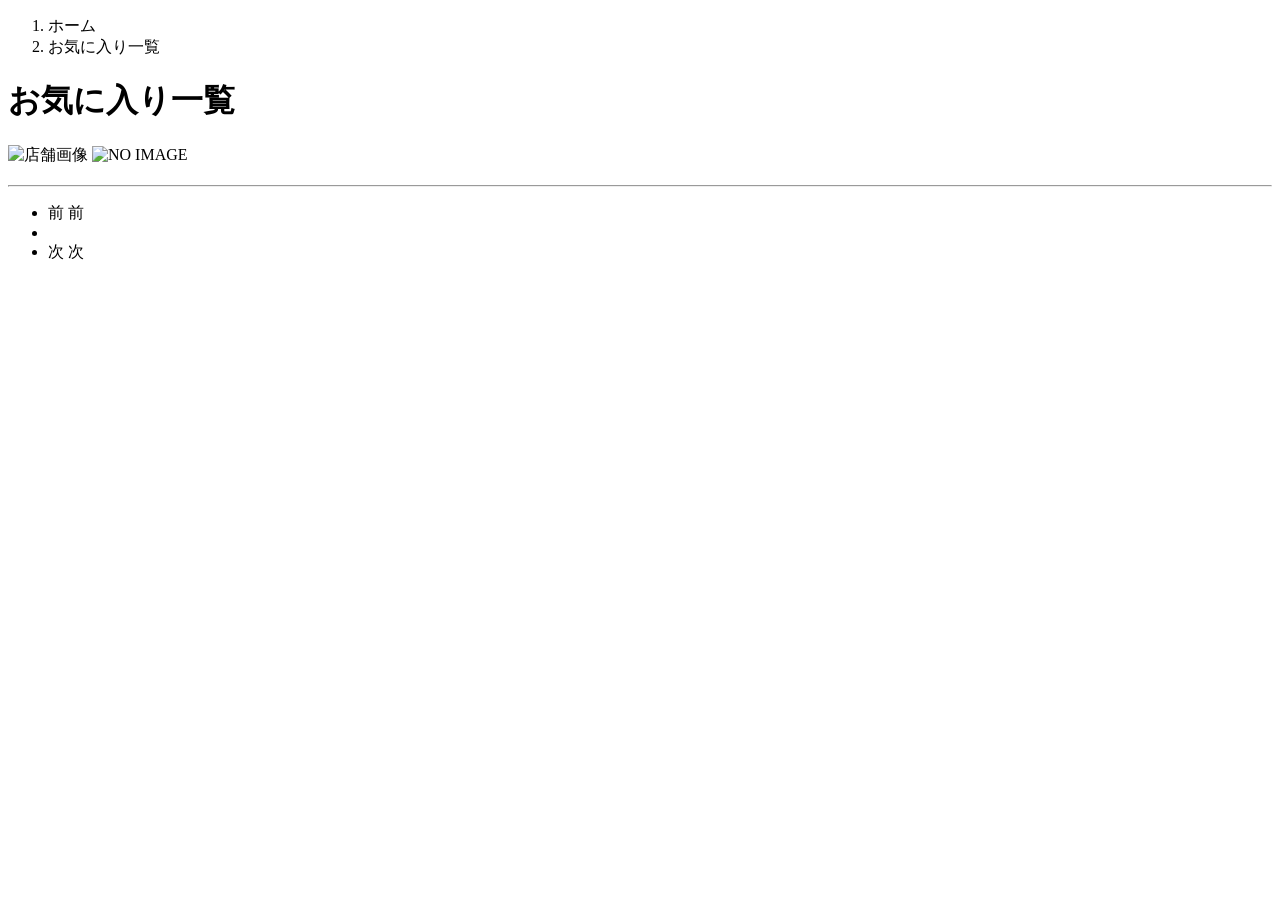
<file: kadai_003/samuraitravel/src/main/resources/templates/favorites/index.html>
<!DOCTYPE html>
<html xmlns:th="https://www.thymeleaf.org" xmlns:sec="http://www.thymeleaf.org/extras/spring-security">    
     <head>
         <div th:replace="~{fragment :: meta}"></div>   
                     
         <div th:replace="~{fragment :: styles}"></div>
           
         <title>お気に入り一覧</title>   
     </head>
     <body>
         <div class="samuraitravel-wrapper">
             <!-- ヘッダー -->
             <div th:replace="~{fragment :: header}"></div>             
             <main>
                 <div class="container pt-4 pb-5 samuraitravel-container">
                     <div class="row justify-content-center">
                         <div class="col-xxl-9 col-xl-10 col-lg-11">
							 <nav class="mb-4" style="--bs-breadcrumb-divider: '>';" aria-label="breadcrumb">
								 <ol class="breadcrumb mb-0">
									 <li class="breadcrumb-item"><a th:href="@{/}">ホーム</a></li>
									 <li class="breadcrumb-item active" aria-current="page">お気に入り一覧</li>								 
								 </ol>
							 </nav>
                             
                             <h1 class="mb-4 text-center">お気に入り一覧</h1> 
                             
                             <div class="mb-3" th:each="favorite : ${favoritePage}">
                                 <a th:href="@{/houses/__${favorite.getHouse().getId()}__}" class="link-dark samuraitravel-card-link">
                                     <div class="card h-100">   
                                         <div class="row g-0">
                                             <div class="col-md-4">                                                                                
                                                 <img th:if="${favorite.getHouse().getImageName()}" th:src="@{/storage/__${favorite.getHouse().getImageName()}__}" class="card-img-top samuraitravel-horizontal-card-image" alt="店舗画像">                                                     
                                                 <img th:unless="${favorite.getHouse().getImageName()}" th:src="@{/images/noImage.png}" class="card-img-top samuraitravel-horizontal-card-image" alt="NO IMAGE">                                                    
                                             </div> 
                                             <div class="col-md-8">                                                                                                                        
                                                 <div class="card-body">                                    
                                                     <h3 class="card-title mb-4" th:text="${favorite.getHouse().getName()}"></h3>                                            
  
                                                     <hr class="mb-3">
                                                     
                                                     <p class="card-text mb-2">
                                                         <span th:text="${favorite.getHouse().getDescription()}"></span>
                                                     </p>                                                    
                                                     
                                                     <p class="card-text mb-2">
                                                         <small class="text-muted" th:text="${'〒' + favorite.getHouse().getPostalCode()}"></small>
                                                         <small class="text-muted" th:text="${favorite.getHouse().getAddress()}"></small>                                                      
                                                     </p>   
                                                                                                                                                                                                                                    
                                                     <p class="card-text">
                                                         <span th:text="${#numbers.formatInteger(favorite.getHouse().getPrice(), 1, 'COMMA') + '円 / 泊'}"></span>
                                                     </p>                                    
                                                 </div>
                                             </div>
                                         </div>
                                     </div>    
                                 </a>            
                             </div>
                        </div> 
                           <div th:if="${favoritePage.getTotalPages() > 1}" class="d-flex justify-content-center">
                               <nav aria-label="お気に入り一覧ページ">
                                   <ul class="pagination">
                                       <li class="page-item">
                                           <span th:if="${favoritePage.isFirst()}" class="page-link disabled">前</span>
                                           <a th:unless="${favoritePage.isFirst()}" th:href="@{/favorites(page = ${favoritePage.getNumber() - 1})}" class="page-link samuraitravel-page-link">前</a>
                                       </li>
                                       <li th:each="i : ${#numbers.sequence(0, favoritePage.getTotalPages() - 1)}" class="page-item">
                                           <span th:if="${i == favoritePage.getNumber()}" class="page-link active samuraitravel-active" th:text="${i + 1}"></span>
                                           <a th:unless="${i == favoritePage.getNumber()}" th:href="@{/favorites(page = ${i})}" class="page-link samuraitravel-page-link" th:text="${i + 1}"></a>
                                       </li>
                                       <li class="page-item">                        
                                           <span th:if="${favoritePage.isLast()}" class="page-link disabled">次</span>
                                           <a th:unless="${favoritePage.isLast()}" th:href="@{/favorites(page = ${favoritePage.getNumber() + 1})}" class="page-link samuraitravel-page-link">次</a>
                                       </li>
                                   </ul>
                               </nav> 
                           </div>                                          
                     </div>
                 </div>  
             </main>             
             <!-- フッター -->
             <div th:replace="~{fragment :: footer}"></div>
         </div>    
         
         <div th:replace="~{fragment :: scripts}"></div>  
   </body>
 </html>
</file>
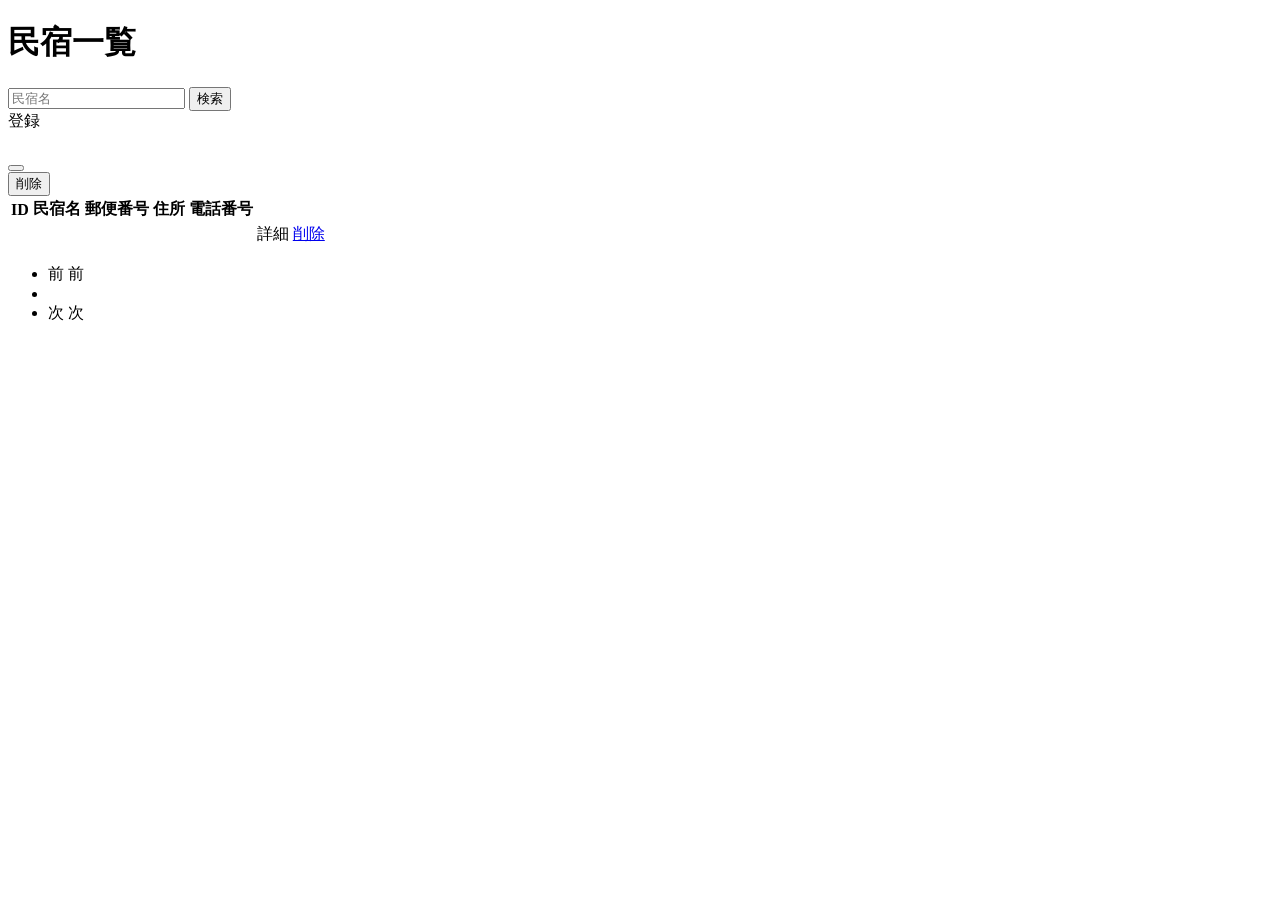
<file: kadai_002/samuraitravel/src/main/resources/templates/admin/houses/index.html>
<!DOCTYPE html>
 <html xmlns:th="https://www.thymeleaf.org" xmlns:sec="http://www.thymeleaf.org/extras/spring-security">
     <head>
         <div th:replace="~{fragment :: meta}"></div>   
              
         <div th:replace="~{fragment :: styles}"></div>   
         
         <link th:href="@{/css/style.css}" rel="stylesheet" >
         
         <title>民宿一覧</title>       
     </head>
     <body>
         <div class="samuraitravel-wrapper">
             <!-- ヘッダー -->
             <div th:replace="~{fragment :: header}"></div>
             
             <main>
                <div class="container pt-4 pb-5 samuraitravel-container">
                    <div class="row justify-content-center">
                        <div class="col-xxl-9 col-xl-10 col-lg-11">
                            
                            <h1 class="mb-4 text-center">民宿一覧</h1>   
                             
                             <div class="d-flex justify-content-between align-items-end flex-wrap">
                                 <form method="get" th:action="@{/admin/houses}" class="mb-3">
                                     <div class="input-group">
                                         <input type="text" class="form-control" name="keyword" th:value="${keyword}" placeholder="民宿名">
                                         <button type="submit" class="btn text-white shadow-sm samuraitravel-btn">検索</button> 
                                     </div>               
                                 </form>                                
                                
                                                                
                                <a th:href="@{/admin/houses/register}" class="btn text-white shadow-sm mb-3 samuraitravel-btn">登録</a>
                            </div> 
                            <div th:if="${successMessage}" class="alert alert-info">
                                 <span th:text="${successMessage}"></span>
                             </div>                                                             
                            
                            <table class="table">
                                <thead>
                                    <tr>
                                        <th scope="col">ID</th>
                                        <th scope="col">民宿名</th>
                                        <th scope="col">郵便番号</th>
                                        <th scope="col">住所</th>
                                        <th scope="col">電話番号</th>
                                        <th scope="col"></th>
                                        <th scope="col"></th>                                        
                                    </tr>
                                </thead>   
                                <tbody>                                                     
                                    <tr th:each="house : ${housePage}">
                                        <td th:text="${house.getId()}"></td>
                                        <td th:text="${house.getName()}"></td>
                                        <td th:text="${house.getPostalCode()}"></td>
                                        <td th:text="${house.getAddress()}"></td>
                                        <td th:text="${house.getPhoneNumber()}"></td>
                                        <td><a th:href="@{/admin/houses/__${house.getId()}__}">詳細</a></td>
                                        <td><a href="#" class="samuraitravel-link-danger" data-bs-toggle="modal" th:data-bs-target="${'#deleteHouseModal' + house.getId()}">削除</a></td>     

                                         <!-- 削除用モーダル -->
                                         <div class="modal fade" th:id="${'deleteHouseModal' + house.getId()}" tabindex="-1" th:aria-labelledby="${'deleteHouseModalLabel' + house.getId()}">
                                             <div class="modal-dialog">
                                                 <div class="modal-content">
                                                     <div class="modal-header">
                                                         <h5 class="modal-title" th:id="${'deleteHouseModalLabel' + house.getId()}" th:text="${house.getName() + 'を削除してもよろしいですか？'}"></h5>
                                                         <button type="button" class="btn-close" data-bs-dismiss="modal" aria-label="閉じる"></button>
                                                     </div>
                                                     <div class="modal-footer">
                                                         <form method="post"th:action="@{/admin/houses/__${house.getId()}__/delete}">
                                                             <button type="submit" class="btn samuraitravel-btn-danger text-white shadow-sm">削除</button>
                                                         </form>
                                                     </div>
                                                 </div>
                                             </div>
                                         </div>                                                                               
                                    </tr>                                      
                                </tbody>
                            </table> 
                            
                            <!-- ページネーション -->
                            <div th:if="${housePage.getTotalPages() > 1}" class="d-flex justify-content-center">
                                <nav aria-label="民宿一覧ページ">
                                    <ul class="pagination">
                                        <li class="page-item">
                                            <span th:if="${housePage.isFirst()}" class="page-link disabled">前</span>
                                           
                                             <a th:unless="${housePage.isFirst()}" th:href="@{/admin/houses(page = ${housePage.getNumber() - 1}, keyword = ${keyword})}" class="page-link samuraitravel-page-link">前</a>
                                        </li>
                                        <li th:each="i : ${#numbers.sequence(0, housePage.getTotalPages() - 1)}" class="page-item">
                                            <span th:if="${i == housePage.getNumber()}" class="page-link active samuraitravel-active" th:text="${i + 1}"></span>
                                             
                                             <a th:unless="${i == housePage.getNumber()}" th:href="@{/admin/houses(page = ${i}, keyword = ${keyword})}" class="page-link samuraitravel-page-link" th:text="${i + 1}"></a>
                                        </li>
                                        <li class="page-item">                        
                                            <span th:if="${housePage.isLast()}" class="page-link disabled">次</span>
                                            
                                             <a th:unless="${housePage.isLast()}" th:href="@{/admin/houses(page = ${housePage.getNumber() + 1}, keyword = ${keyword})}" class="page-link samuraitravel-page-link">次</a>
                                        </li>
                                    </ul>
                                </nav> 
                            </div>                                                                   
                        </div>
                    </div>
                </div>              
            </main>
             
             <!-- フッター -->
             <div th:replace="~{fragment :: footer}"></div>
         </div>    
         
         <div th:replace="~{fragment :: scripts}"></div>         
     </body>
 </html>
</file>
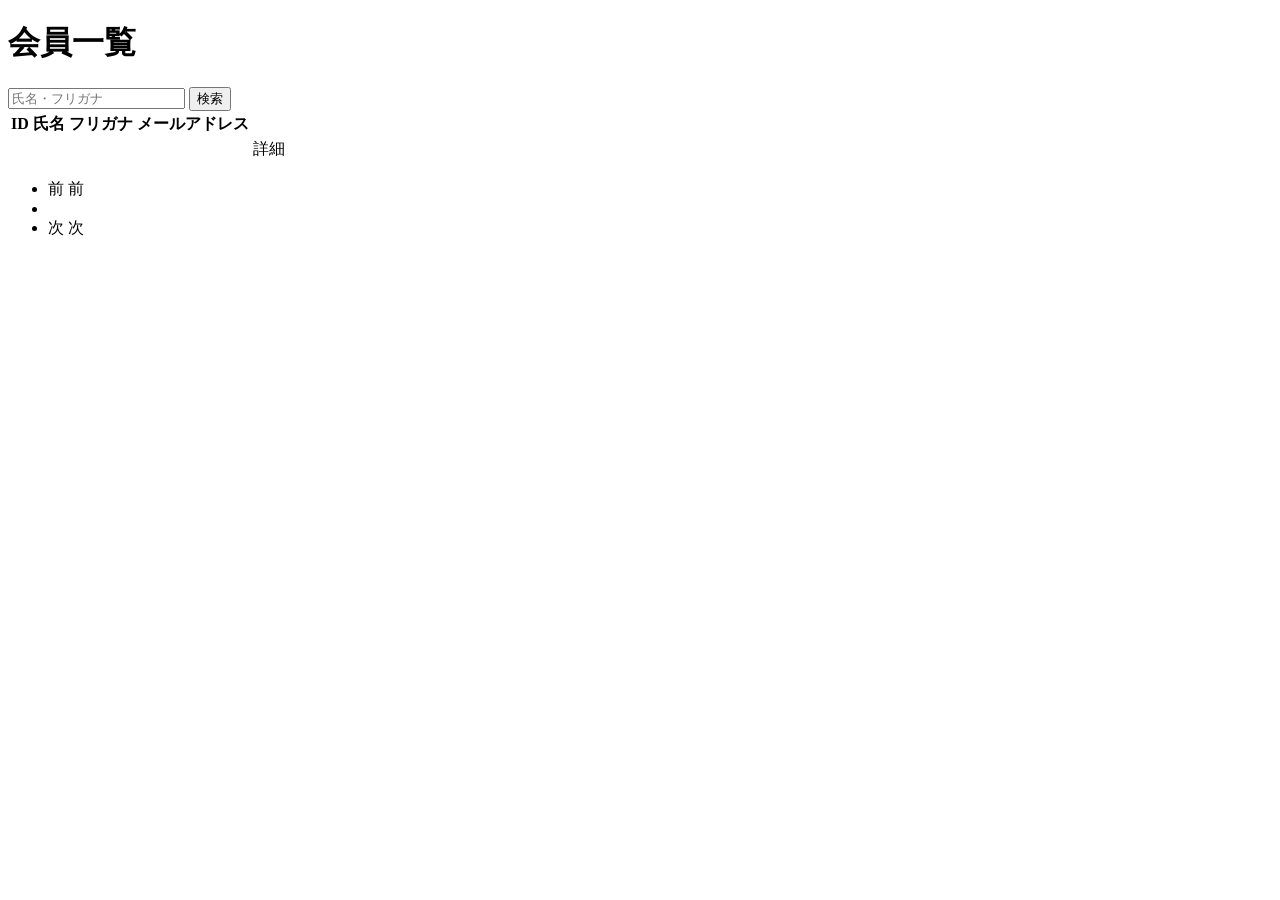
<file: kadai_002/samuraitravel/src/main/resources/templates/admin/users/index.html>
<!DOCTYPE html>
 <html xmlns:th="https://www.thymeleaf.org" xmlns:sec="http://www.thymeleaf.org/extras/spring-security">    
     <head>
         <div th:replace="~{fragment :: meta}"></div>   
              
         <div th:replace="~{fragment :: styles}"></div>
           
         <title>会員一覧</title>   
     </head>
     <body>
         <div class="samuraitravel-wrapper">
             <!-- ヘッダー -->
             <div th:replace="~{fragment :: header}"></div>
             
             <main>
                 <div class="container pt-4 pb-5 samuraitravel-container">
                     <div class="row justify-content-center">
                         <div class="col-xxl-9 col-xl-10 col-lg-11">
                             
                             <h1 class="mb-4 text-center">会員一覧</h1>   
                             
                             <div class="d-flex justify-content-between align-items-end">
                                 <form method="get" th:action="@{/admin/users}" class="mb-3">
                                     <div class="input-group">
                                         <input type="text" class="form-control" name="keyword" th:value="${keyword}" placeholder="氏名・フリガナ">
                                         <button type="submit" class="btn text-white shadow-sm samuraitravel-btn">検索</button> 
                                     </div>               
                                 </form>                                                                                                
                             </div>                                                         
                 
                             <div th:if="${successMessage}" class="alert alert-info">
                                 <span th:text="${successMessage}"></span>
                             </div>   
                             
                             <table class="table">
                                 <thead>
                                     <tr>
                                         <th scope="col">ID</th>
                                         <th scope="col">氏名</th>
                                         <th scope="col">フリガナ</th>
                                         <th scope="col">メールアドレス</th>                                        
                                         <th scope="col"></th>
                                     </tr>
                                 </thead>   
                                 <tbody>                                                     
                                     <tr th:each="user : ${userPage}">
                                         <td th:text="${user.getId()}"></td>
                                         <td th:text="${user.getName()}"></td>
                                         <td th:text="${user.getFurigana()}"></td>
                                         <td th:text="${user.getEmail()}"></td>
                                         <td><a th:href="@{/admin/users/__${user.getId()}__}">詳細</a></td>                                                                                
                                     </tr>                                      
                                 </tbody>
                             </table>  
                             
                             <!-- ページネーション -->
                             <div th:if="${userPage.getTotalPages() > 1}" class="d-flex justify-content-center">
                                 <nav aria-label="会員一覧ページ">
                                     <ul class="pagination">
                                         <li class="page-item">
                                             <span th:if="${userPage.isFirst()}" class="page-link disabled">前</span>
                                             <a th:unless="${userPage.isFirst()}" th:href="@{/admin/users(page = ${userPage.getNumber() - 1}, keyword = ${keyword})}" class="page-link samuraitravel-page-link">前</a>
                                         </li>
                                         <li th:each="i : ${#numbers.sequence(0, userPage.getTotalPages() - 1)}" class="page-item">
                                             <span th:if="${i == userPage.getNumber()}" class="page-link active samuraitravel-active" th:text="${i + 1}"></span>
                                             <a th:unless="${i == userPage.getNumber()}" th:href="@{/admin/users(page = ${i}, keyword = ${keyword})}" class="page-link samuraitravel-page-link" th:text="${i + 1}"></a>
                                         </li>
                                         <li class="page-item">                        
                                             <span th:if="${userPage.isLast()}" class="page-link disabled">次</span>
                                             <a th:unless="${userPage.isLast()}" th:href="@{/admin/users(page = ${userPage.getNumber() + 1}, keyword = ${keyword})}" class="page-link samuraitravel-page-link">次</a>
                                         </li>
                                     </ul>
                                 </nav> 
                             </div>                                      
                         </div>
                     </div>
                 </div>
             </main>
             
             <!-- フッター -->
             <div th:replace="~{fragment :: footer}"></div>
         </div>    
         
         <div th:replace="~{fragment :: scripts}"></div>  
   </body>
 </html>
</file>
